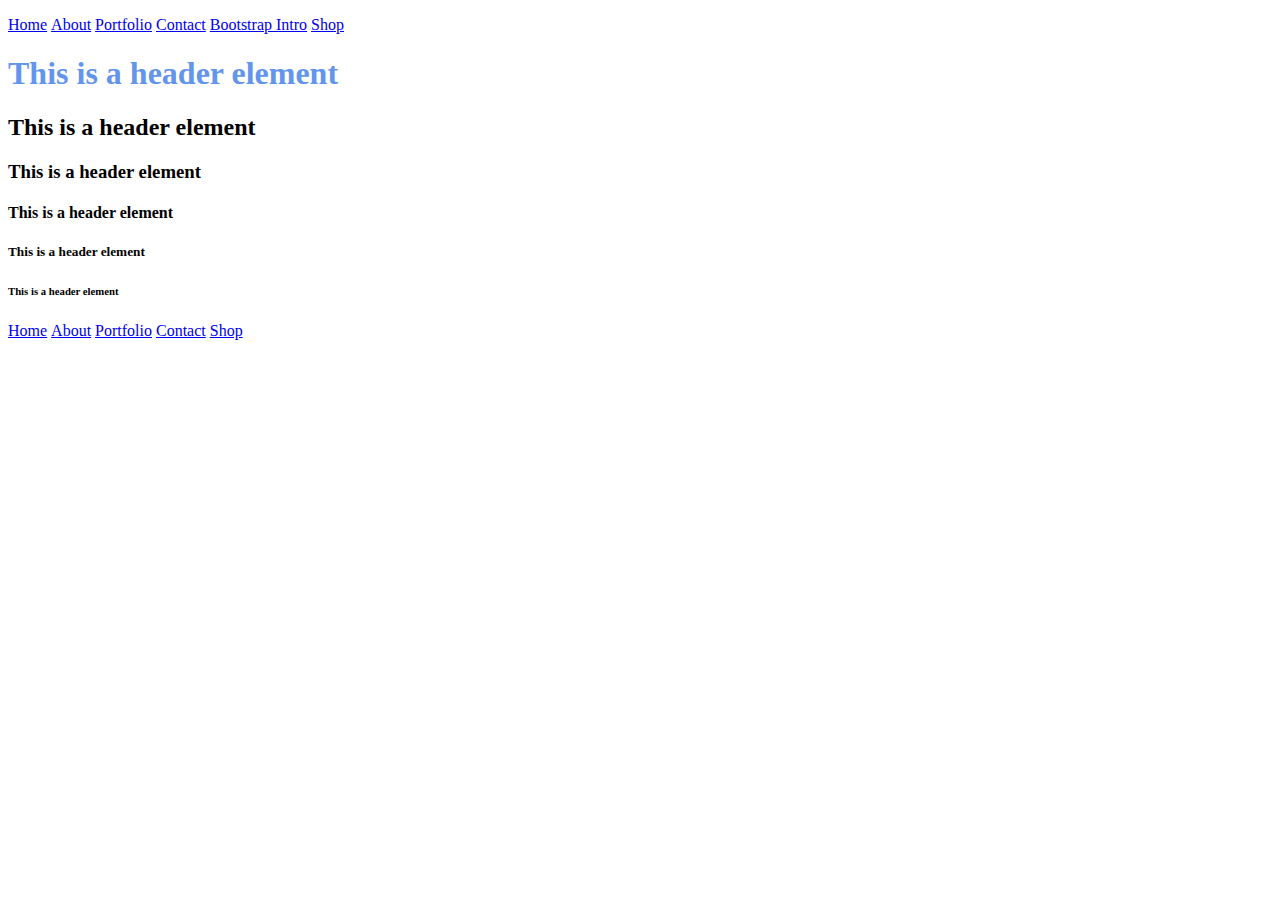
<file: index.html>
<!DOCTYPE html>

<!-- ELEMENT/TAG -->
<html>
    <head>
        <title>Intro to HTML and CSS</title>
    </head>
    <body>

<header>
    <ul style="list-style-type: none;"></ul>
            <li style="display: inline;">
                <!-- Relative Link -->
                <a href="index.html">Home</a>
            </li>
            <li style="display: inline;">
                <!-- Relative Link -->
                <a href="about-us.html">About</a>
            </li>
            <li style="display: inline;">
                <!-- Relative Link -->
                <a href="portfolio.html">Portfolio</a>
            </li>
            <li style="display: inline;">
                <!-- Relative Link -->
                <a href="contact.html">Contact</a>
            </li>
             <li style="display: inline;">
                <!-- Relative Link -->
                <a href="bootstrap.html">Bootstrap Intro</a>
            </li>
                <li style="display: inline;">
                <!-- Absolute Link -->
                <a href="https://amazon.com" target="_black">Shop</a>
                </li>
        </ul>

</header>

        <main>
    <!-- Inline -->
    <h1 style="color: cornflowerblue;">This is a header element</h1>
    <h2>This is a header element</h2>
    <h3>This is a header element</h3>
    <h4>This is a header element</h4>
    <h5>This is a header element</h5>
    <h6>This is a header element</h6>
        </main>

<footer>
    <ul style="list-style-type: none;"></ul>
            <li style="display: inline;">
                <!-- Relative Link -->
                <a href="index.html">Home</a>
            </li>
            <li style="display: inline;">
                <!-- Relative Link -->
                <a href="about-us.html">About</a>
            </li>
            <li style="display: inline;">
                <!-- Relative Link -->
                <a href="portfolio.html">Portfolio</a>
            </li>
            <li style="display: inline;">
                <!-- Relative Link -->
                <a href="contact.html">Contact</a>
            </li>
              <li style="display: inline;">
                <!-- Absolute Link -->
                <a href="https://amazon.com" target="_black">Shop</a>
            </li>
        </ul>
    
</footer>

        
    </body>
</html>
</file>
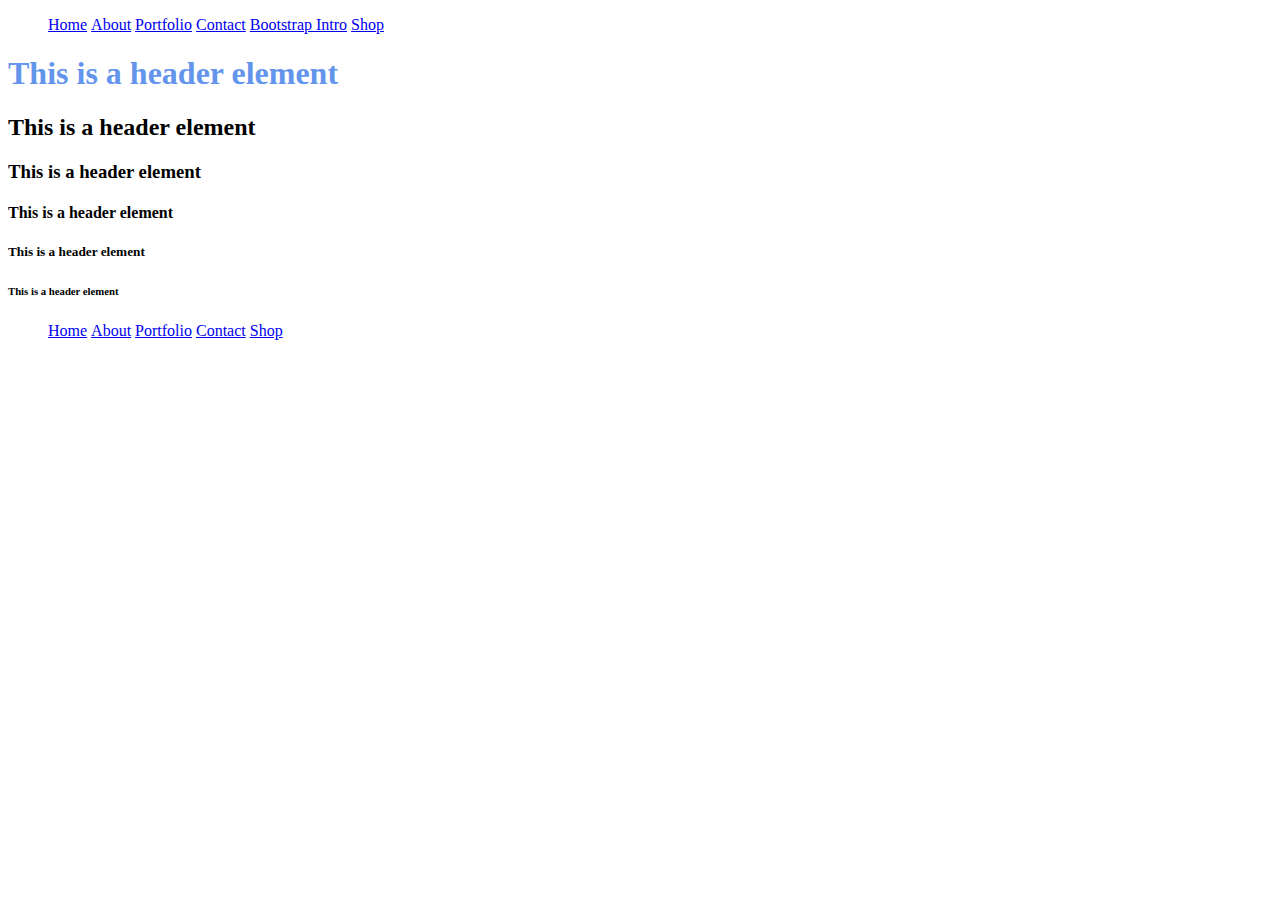
<file: about-us.html>
<!DOCTYPE html>

<!-- ELEMENT/TAG -->
<html>
  <head>
    <title>Intro to HTML and CSS</title>
    <link rel="stylesheet" href="./static/css/custom.css" />
  </head>
  <body>
    <header>
      <ul>
        <li>
          <!-- Relative Link -->
          <a href="index.html">Home</a>
        </li>
        <li>
          <!-- Relative Link -->
          <a href="about-us.html">About</a>
        </li>
        <li>
          <!-- Relative Link -->
          <a href="portfolio.html">Portfolio</a>
        </li>
        <li>
          <!-- Relative Link -->
          <a href="contact.html">Contact</a>
        </li>
        <li style="display: inline">
          <!-- Relative Link -->
          <a href="bootstrap.html">Bootstrap Intro</a>
        </li>
        <li>
          <!-- Absolute Link -->
          <a href="https://amazon.com" target="_black">Shop</a>
        </li>
      </ul>
    </header>

    <main>
      <!-- Inline Styles -->
      <h1>This is a header element</h1>
      <h2>This is a header element</h2>
      <h3>This is a header element</h3>
      <h4>This is a header element</h4>
      <h5>This is a header element</h5>
      <h6>This is a header element</h6>
    </main>

    <footer>
      <ul>
        <li>
          <!-- Relative Link -->
          <a href="index.html">Home</a>
        </li>
        <li>
          <!-- Relative Link -->
          <a href="about-us.html">About</a>
        </li>
        <li>
          <!-- Relative Link -->
          <a href="portfolio.html">Portfolio</a>
        </li>
        <li>
          <!-- Relative Link -->
          <a href="contact.html">Contact</a>
        </li>
        <li>
          <!-- Absolute Link -->
          <a href="https://amazon.com" target="_black">Shop</a>
        </li>
      </ul>
    </footer>
  </body>
</html>
</file>
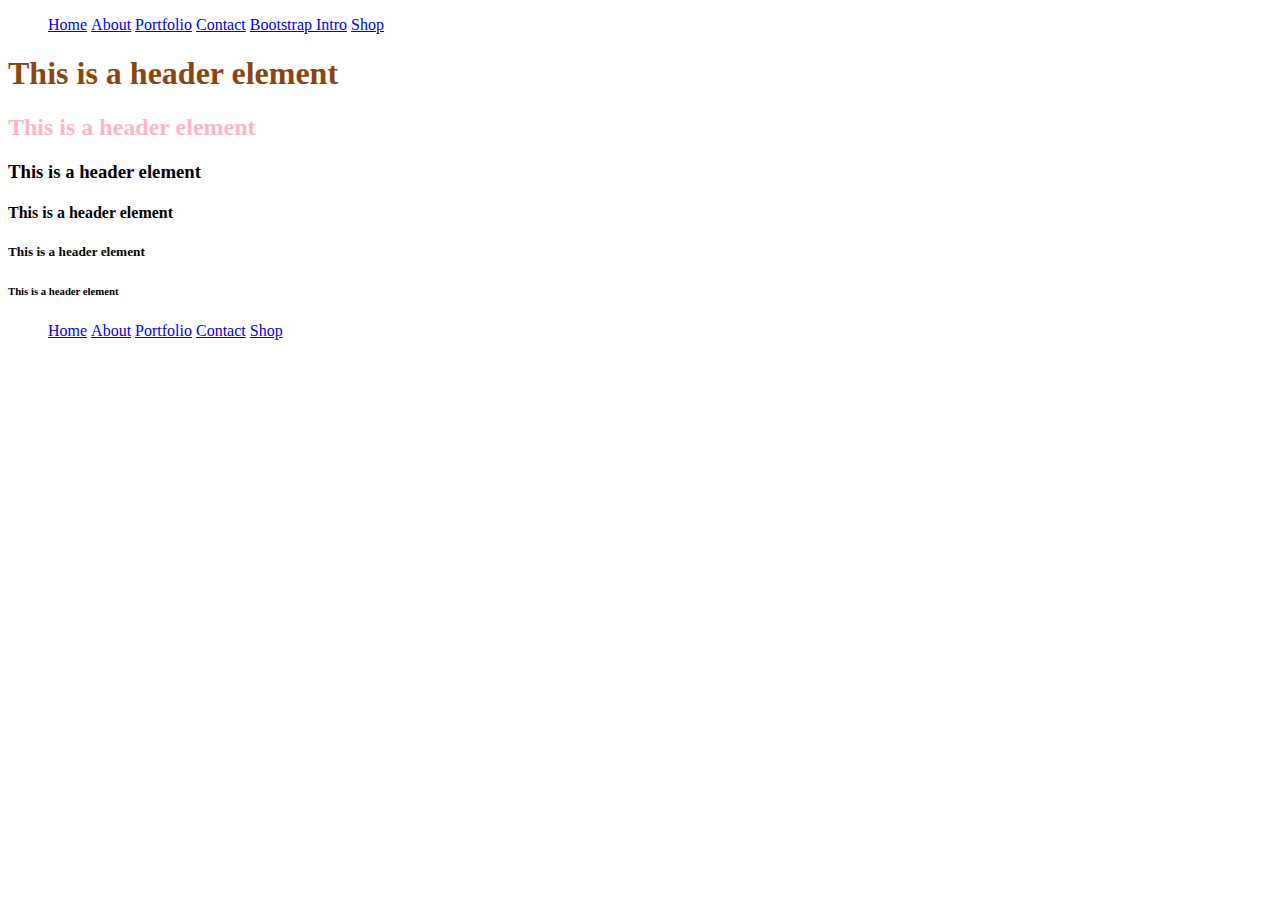
<file: contact.html>
<!DOCTYPE html>

<!-- ELEMENT/TAG -->
<html>
  <head>
    <title>Intro to HTML and CSS</title>
    <link rel="stylesheet" href="./static/css/custom.css" />

    <style>
      h1 {
        color: saddlebrown;
      }

      h2 {
        color: lightpink;
      }
    </style>
  </head>
  <body>
    <header>
      <ul>
        <li>
          <!-- Relative Link -->
          <a href="index.html">Home</a>
        </li>
        <li>
          <!-- Relative Link -->
          <a href="about-us.html">About</a>
        </li>
        <li>
          <!-- Relative Link -->
          <a href="portfolio.html">Portfolio</a>
        </li>
        <li>
          <!-- Relative Link -->
          <a href="contact.html">Contact</a>
        </li>
        <li style="display: inline">
          <!-- Relative Link -->
          <a href="bootstrap.html">Bootstrap Intro</a>
        </li>
        <li>
          <!-- Absolute Link -->
          <a href="https://amazon.com" target="_black">Shop</a>
        </li>
      </ul>
    </header>

    <main>
      <h1>This is a header element</h1>
      <h2>This is a header element</h2>
      <h3>This is a header element</h3>
      <h4>This is a header element</h4>
      <h5>This is a header element</h5>
      <h6>This is a header element</h6>
    </main>

    <footer>
      <ul>
        <li>
          <!-- Relative Link -->
          <a href="index.html">Home</a>
        </li>
        <li>
          <!-- Relative Link -->
          <a href="about-us.html">About</a>
        </li>
        <li>
          <!-- Relative Link -->
          <a href="portfolio.html">Portfolio</a>
        </li>
        <li>
          <!-- Relative Link -->
          <a href="contact.html">Contact</a>
        </li>
        <li>
          <!-- Absolute Link -->
          <a href="https://amazon.com" target="_black">Shop</a>
        </li>
      </ul>
    </footer>
  </body>
</html>
</file>
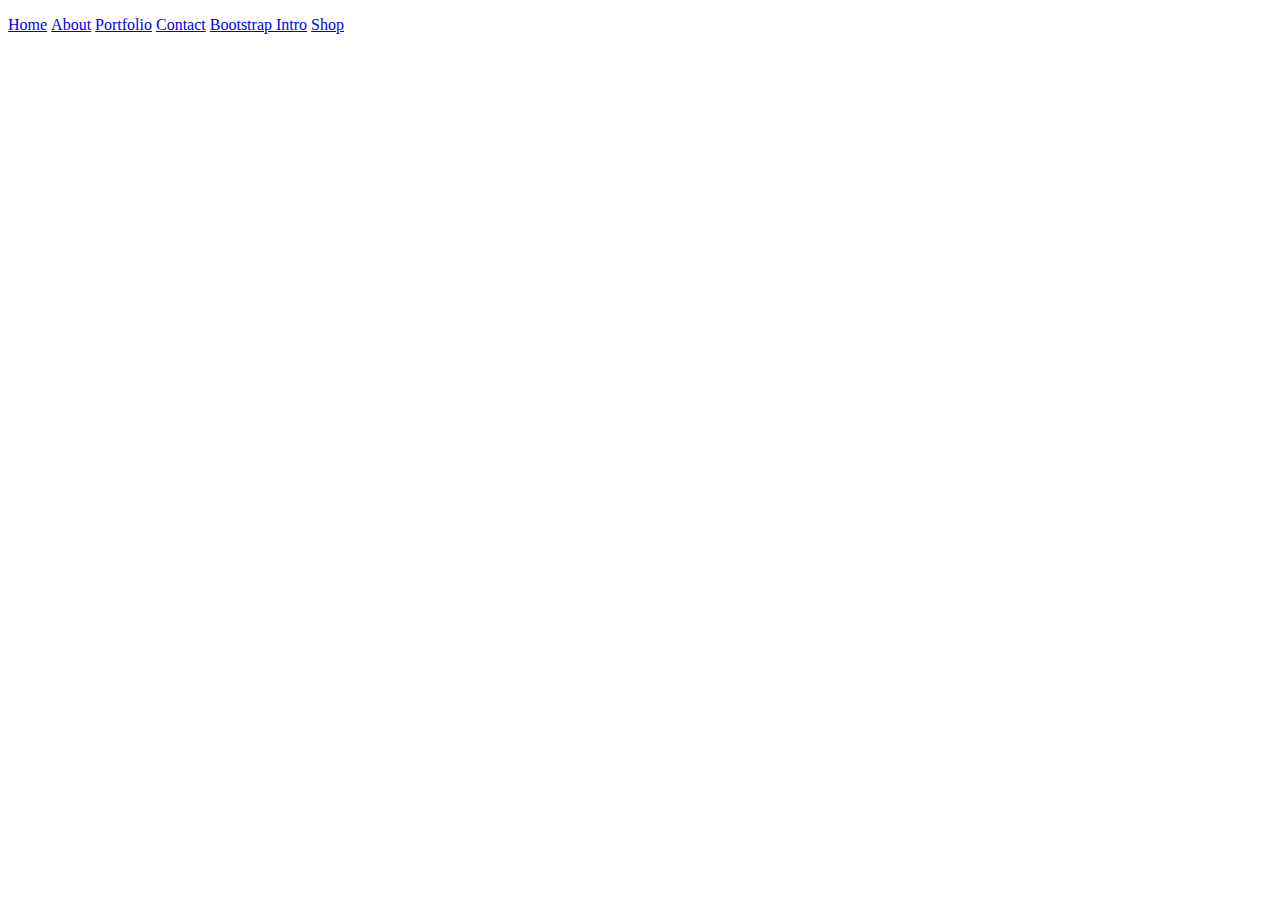
<file: portfolio.html>
<!DOCTYPE html>

<!-- ELEMENT/TAG -->
<html>
    <head>
        <title>Intro to HTML and CSS</title>
    </head>
    <body>
        <ul style="list-style-type: none;"></ul>
            <li style="display: inline;">
                <!-- Relative Link -->
                <a href="index.html">Home</a>
            </li>
            <li style="display: inline;">
                <!-- Relative Link -->
                <a href="about-us.html">About</a>
            </li>
            <li style="display: inline;">
                <!-- Relative Link -->
                <a href="portfolio.html">Portfolio</a>
            </li>
            <li style="display: inline;">
                <!-- Relative Link -->
                <a href="contact.html">Contact</a>
            </li>
              <li style="display: inline;">
                <!-- Relative Link -->
                <a href="bootstrap.html">Bootstrap Intro</a>
            </li>
            </li>
              <li style="display: inline;">
                <!-- Absolute Link -->
                <a href="https://amazon.com" target="_black">Shop</a>
            </li>
        </ul>
    </body>
</file>
<file: static/css/custom.css>
ul {
      list-style-type: none;
  }

  li {
      display: inline;
  }

  h1 {
      color: cornflowerblue;
  }
</file>
